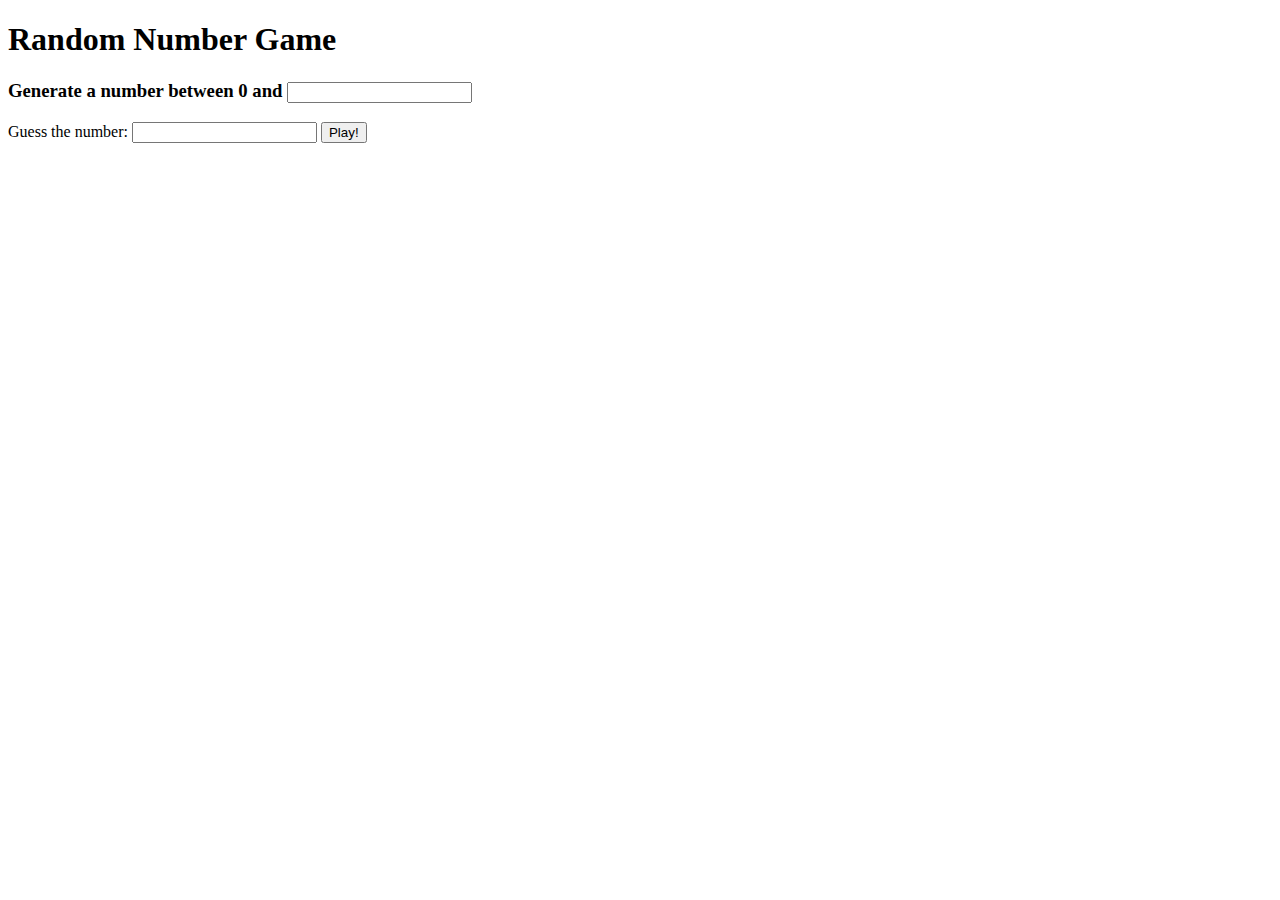
<file: mission3/index.html>
<!DOCTYPE html>
<html>
    <head>
        <title>Vanilla Challenge</title>
        <meta charset="UTF-8" />
        <link href = "src/style.css" rel="stylesheet"/>
    </head>

    <body>
        <script defer src="src/index.js"></script>

        <form>
            <h1>Random Number Game</h1>
            <h3>
                Generate a number between 0 and <input type = "text" required/>
            </h3>
            <span>
                Guess the number: <input type = "text" required/>
                <input type = "submit" value = "Play!"/>
            </span>
        </form>

        <span class = "hidden" id = "chose"></span>
        <span class = "hidden" id = "random"></span>
        
        <h3 class ="hidden" id = "ans"></h3>

    </body>
</html>
</file>
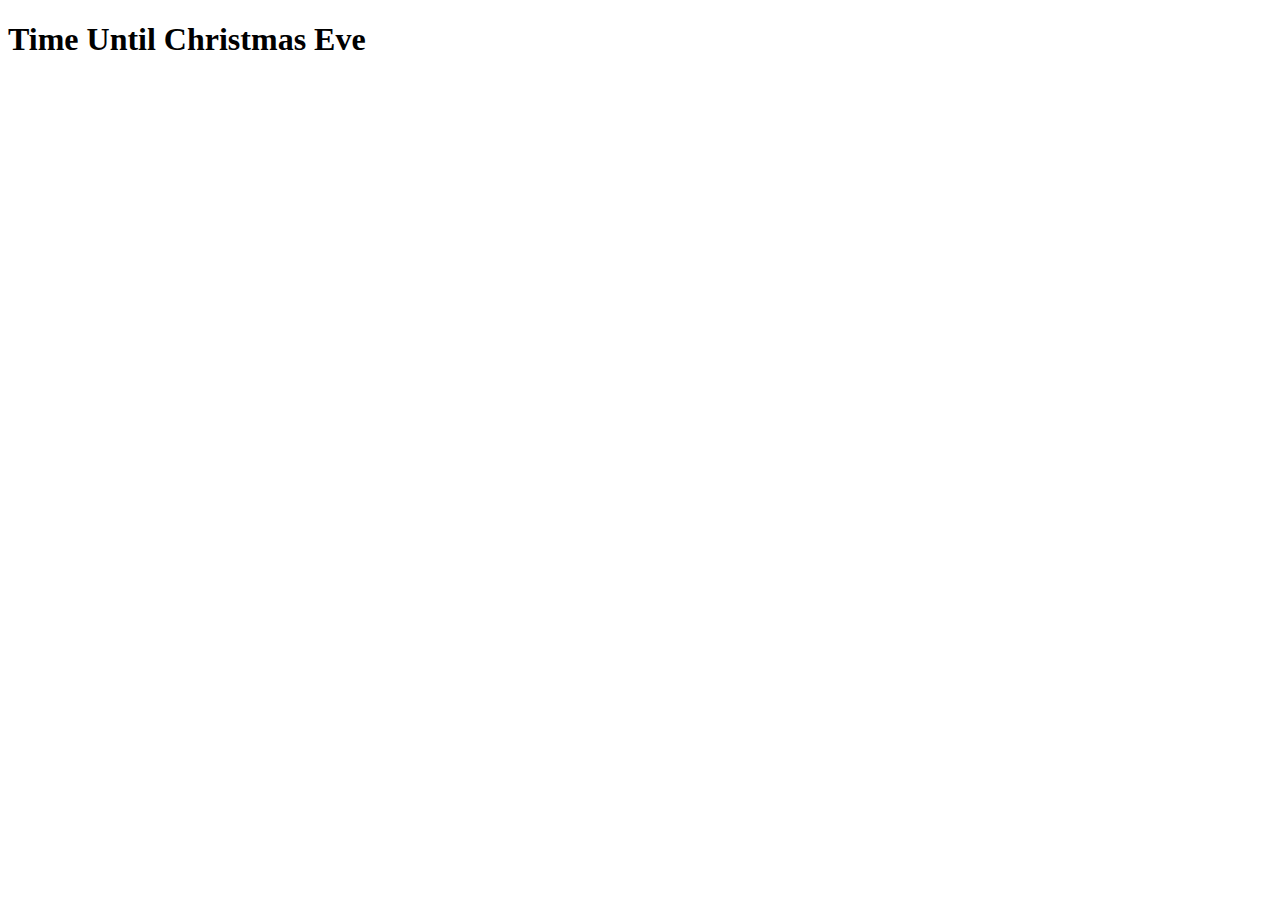
<file: mission4/index.html>
<!DOCTYPE html>
<html>
    <head>
        <title>Time Until Christmas Eve</title>
        <meta charset="UTF-8" />
    </head>
    <body>
        <h1>Time Until Christmas Eve</h1>
        <h2 class="js-clock"></h2>
        <script src="src/index.js"></script>
    </body>
</html>
</file>
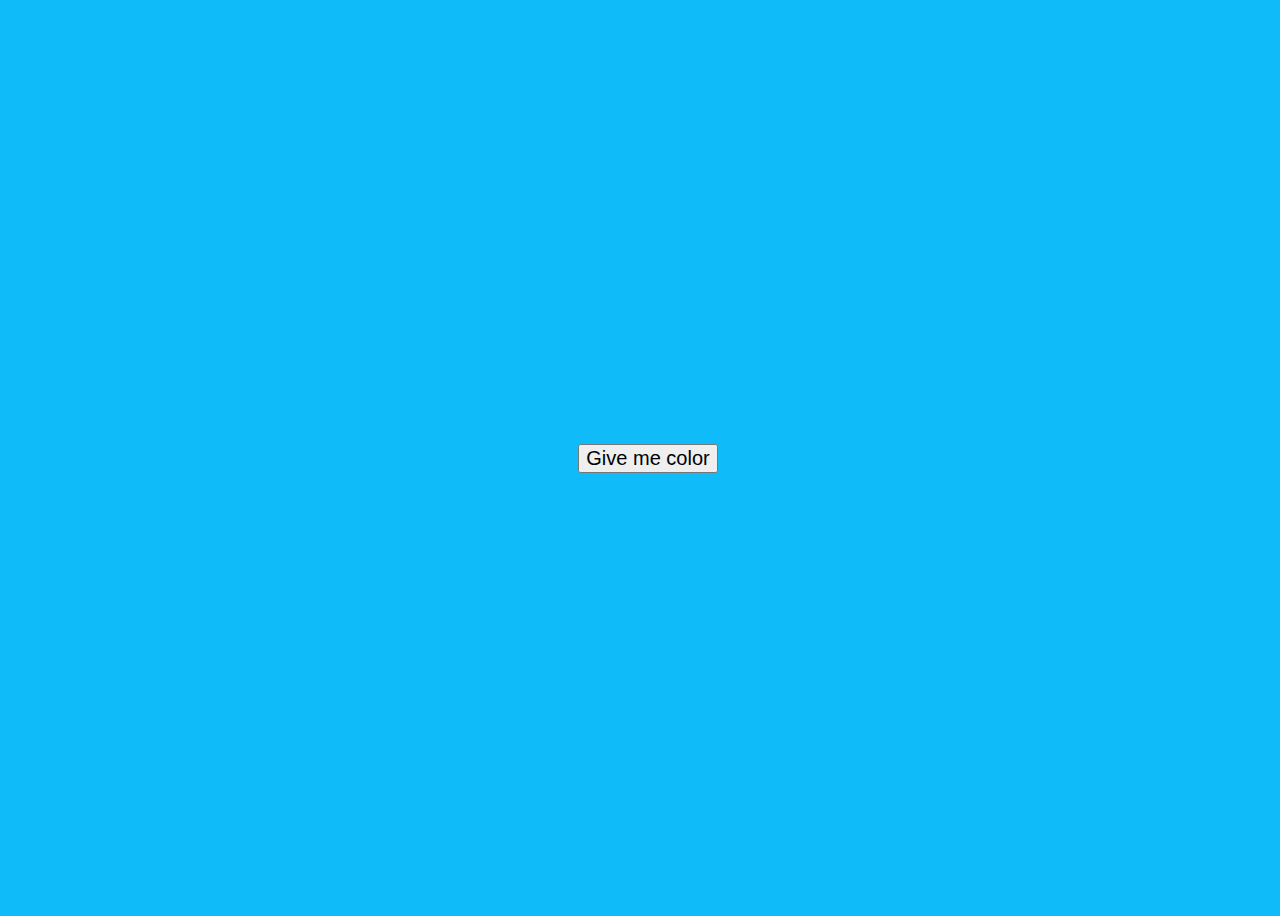
<file: mission5/index.html>
<!DOCTYPE html>
<html>
    <head>
        <title>Vanilla Challenge</title>
        <meta charset="UTF-8" />
        <link rel="stylesheet" href="src/style.css" />
    </head>

    <body>
        <button>Give me color</button>
        
        <script src="src/index.js"></script>
    </body>
</html>
</file>
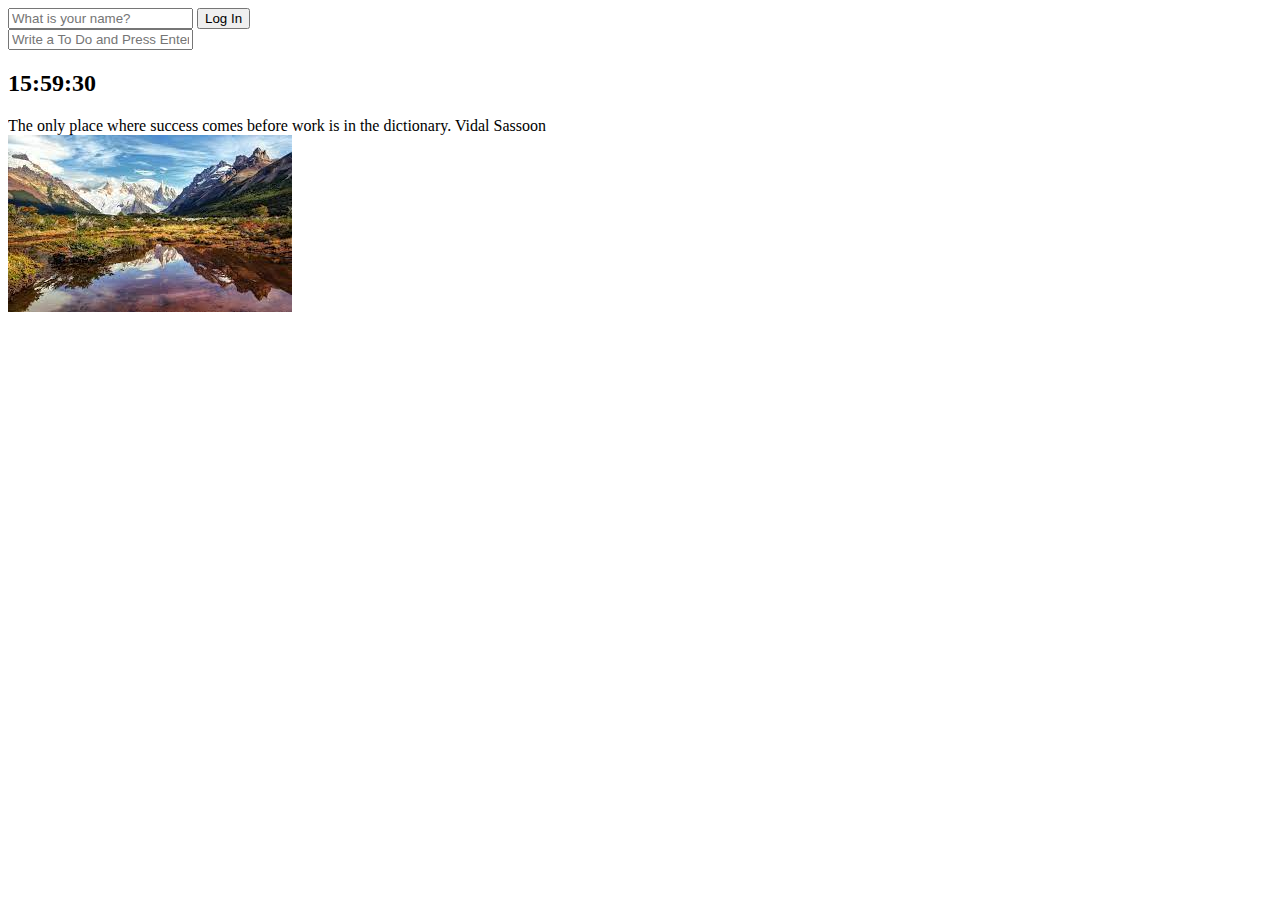
<file: 수업내용/index.html>
<!DOCTYPE html>
<html lang="en">
<head>
    <meta charset="UTF-8">
    <meta name="viewport" content="width=device-width, initial-scale=1.0">
    <link href = "css/style.css" rel="stylesheet"/>
    <title>Momentum App</title>
</head>
<body>
    <script defer src="js/greeting.js"></script>
    <script defer src="js/clock.js"></script>
    <script defer src="js/quotes.js"></script>
    <script defer src="js/background.js"></script>
    <script defer src="js/todo.js"></script>
    <script defer src="js/weather.js"></script>

<!--로그인-->
    <form class = "hidden" id="login-form">     
        <input 
            type="text"  
            required 
            maxlength = "15"
            placeholder="What is your name?" />
        <input type = "submit" value = "Log In">
    </form>
<!--인삿말-->
    <h1 id = "greeting" class = "hidden"></h1>
<!--투두입력-->
    <form id = "todo-form">
        <input type = "text" placeholder = "Write a To Do and Press Enter" required/>
    </form>
<!--투두리스트-->
    <ul id = "todo-list">
        <!-- <li>               요런 디자인으로 할 것이다 설계 해놓고!
            <span>text</span>
            <button>X</button>
        </li> -->
    </ul>
<!--시계-->
    <h2 id="clock">00:00:00</h2>

<!--명언 목록-->
    <div id = "quote">  
        <span></span>
        <span></span>
    </div>
<!--날씨 정보-->
    <div id = "weather">
        <span></span>
        <span></span>
    </div>
    
</body>
</html>
</file>
<file: mission3/src/style.css>
.hidden{
    display: none;
}
</file>
<file: mission5/src/style.css>
body {
    height: 100vh;
    width: 100%;
    display: flex;
    justify-content: center;
    align-items: center;
    font-family: -apple-system, BlinkMacSystemFont, "Segoe UI", Roboto, Oxygen,
    Ubuntu, Cantarell, "Open Sans", "Helvetica Neue", sans-serif;
}

button {
    font-size: 20px;
}
</file>
<file: 수업내용/css/style.css>
.hidden{
    display: none;
}

#todo-list{
    color: red;
}

#todo-list button{
    margin-left: 10px;
    width: 20px;
    height: 20px;
    opacity: 0.5;
}
</file>
